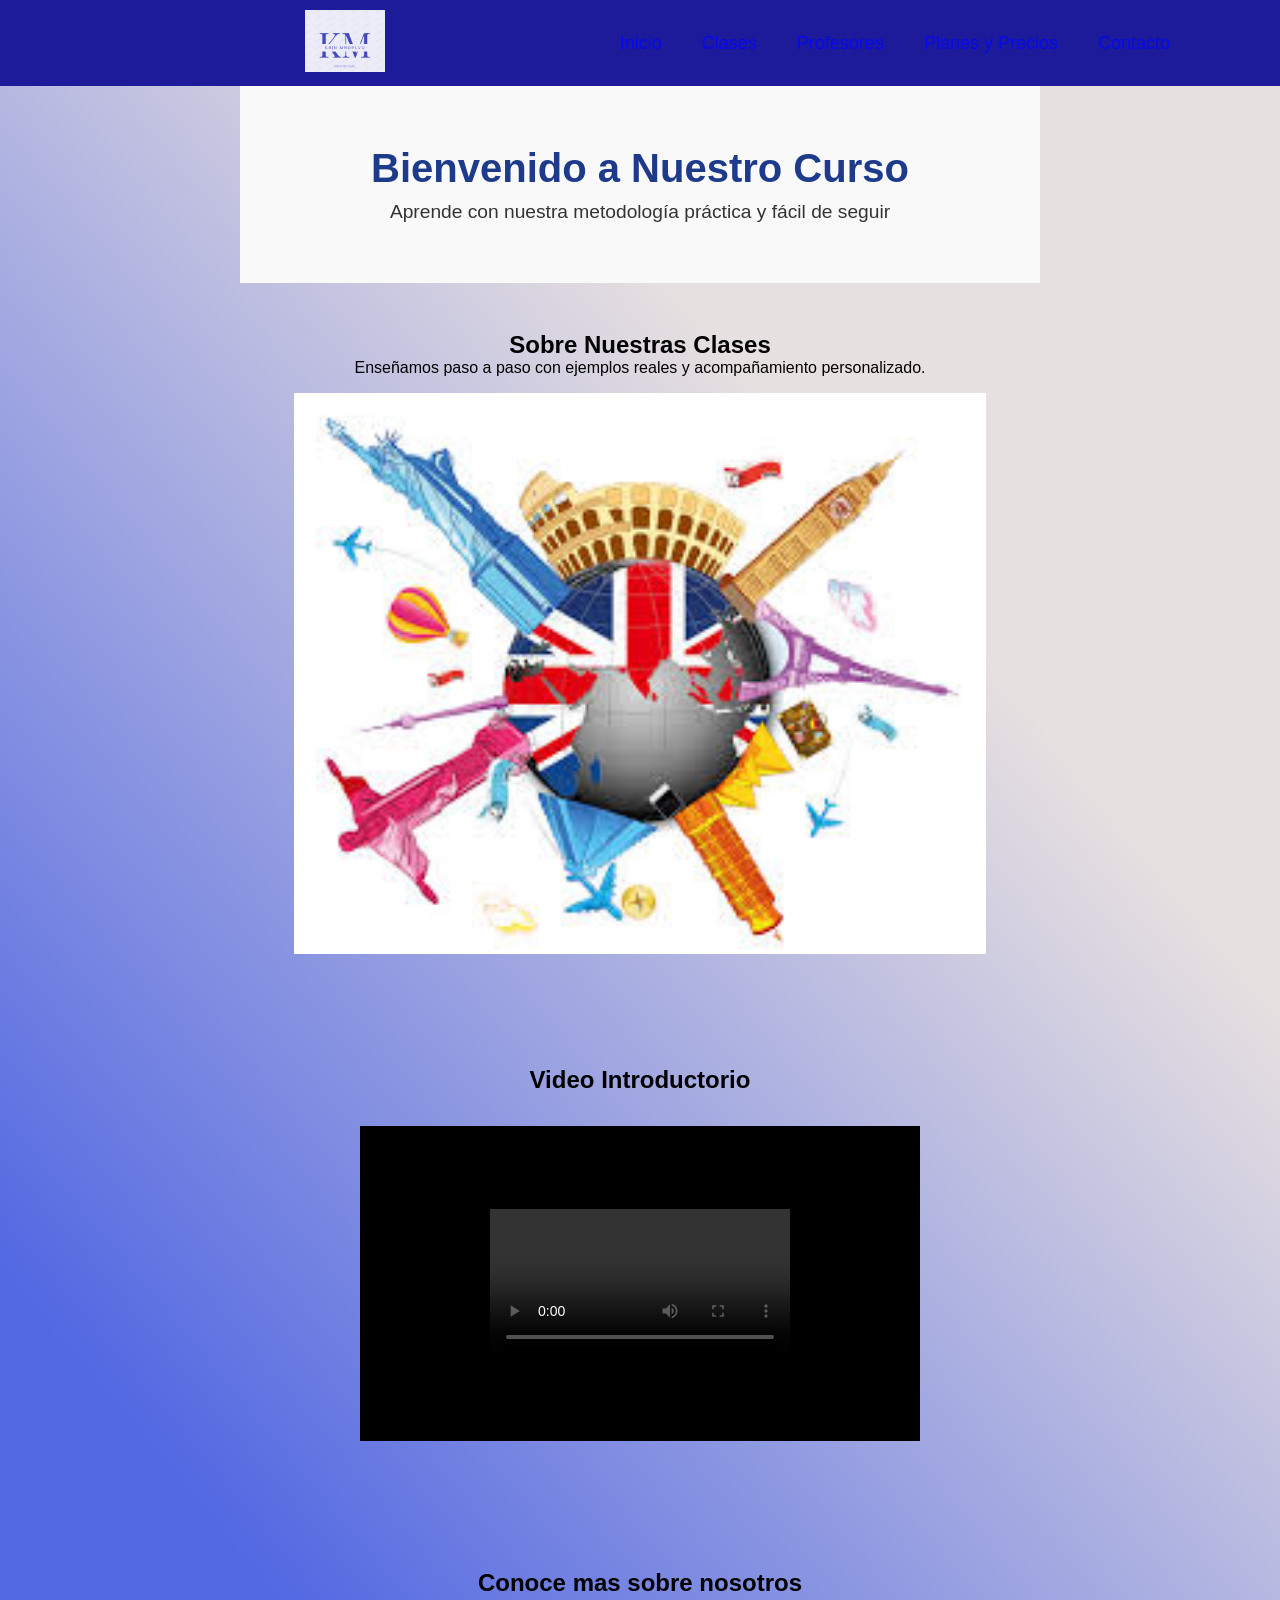
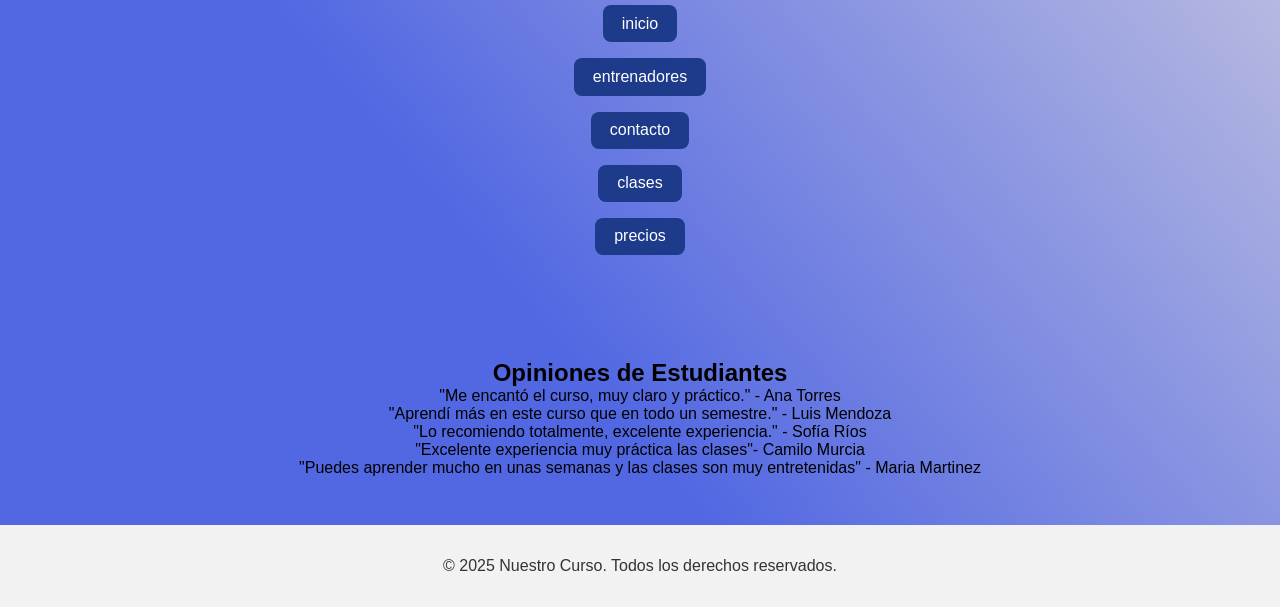
<file: index.html>
<!DOCTYPE html><html lang="es">
<head>
        <meta charset="UTF-8">
    <meta name="viewport" content="width=device-width, initial-scale=1.0">
    <link rel="stylesheet" href="stilos.css">
    <title>Clases Online</title>
    
</head>
<body>
    <header>
        <div class="back">
            <div class="menu container">
                <a href="#" class="logo"></a>
                <input type="checkbox" id="menu"/>
                <label for="menu">
                    <img src="imagenes/Logo.PNG" class="menu-icono" alt="logo">
                </label>
                <nav class="navbar">
          <ul>
            <li><a href="index.html">Inicio</a></li>
            <li><a href="clases.html" class="activo" >Clases</a></li>
            <li><a href="profesores.html">Profesores</a></li>
            <li><a href="planesyprecios.html">Planes y Precios</a></li>
            <li><a href="contacto.html">Contacto</a></li>
          </ul>
        </nav>
    </div>
</div>
</header>
        <script>
            document.getElementById('menu-toggle').addEventListener('click', function() {
              document.getElementById('menu').classList.toggle('active');
            });
          </script>
      </header>
      
 
</body>
<head>
    <title>Página de Inicio</title>
</head>
<body>

    <section class="inicio">
        <h1>Bienvenido a Nuestro Curso</h1>
        <p>Aprende con nuestra metodología práctica y fácil de seguir</p>
    </section>
    </header>

    <section>
        <h2>Sobre Nuestras Clases</h2>
        <p>Enseñamos paso a paso con ejemplos reales y acompañamiento personalizado.</p>
        <img src="imagenes/img.jpg" width="90%" alt="Imagen destacada">
    </section>

    <section>
        <h2>Video Introductorio</h2>
        <iframe width="560" height="315" src="imagenes/Test de Inglés.mp4" frameborder="0" allowfullscreen></iframe>
    </section>

    <section>
        <h2>Conoce mas sobre nosotros</h2>
        <p><a href="index.html">inicio</a></p>
        <p><a href="profesores.html">entrenadores</a></p>
        <p><a href="contacto.html">contacto</a></p>
        <p><a href="clases.html">clases</a></p>
        <p><a href="planesyprecios.html">precios</a></p>
    </section>

    <section>
        <h2>Opiniones de Estudiantes</h2>
        <p>"Me encantó el curso, muy claro y práctico." - Ana Torres</p>
        <p>"Aprendí más en este curso que en todo un semestre." - Luis Mendoza</p>
        <p>"Lo recomiendo totalmente, excelente experiencia." - Sofía Ríos</p>
        <p>"Excelente experiencia muy práctica las clases"- Camilo Murcia</p>
        <p>"Puedes aprender mucho en unas semanas y las clases son muy entretenidas" - Maria Martinez</p>
    </section>

    <footer>
        <p>&copy; 2025 Nuestro Curso. Todos los derechos reservados.</p>
    </footer>
</file>
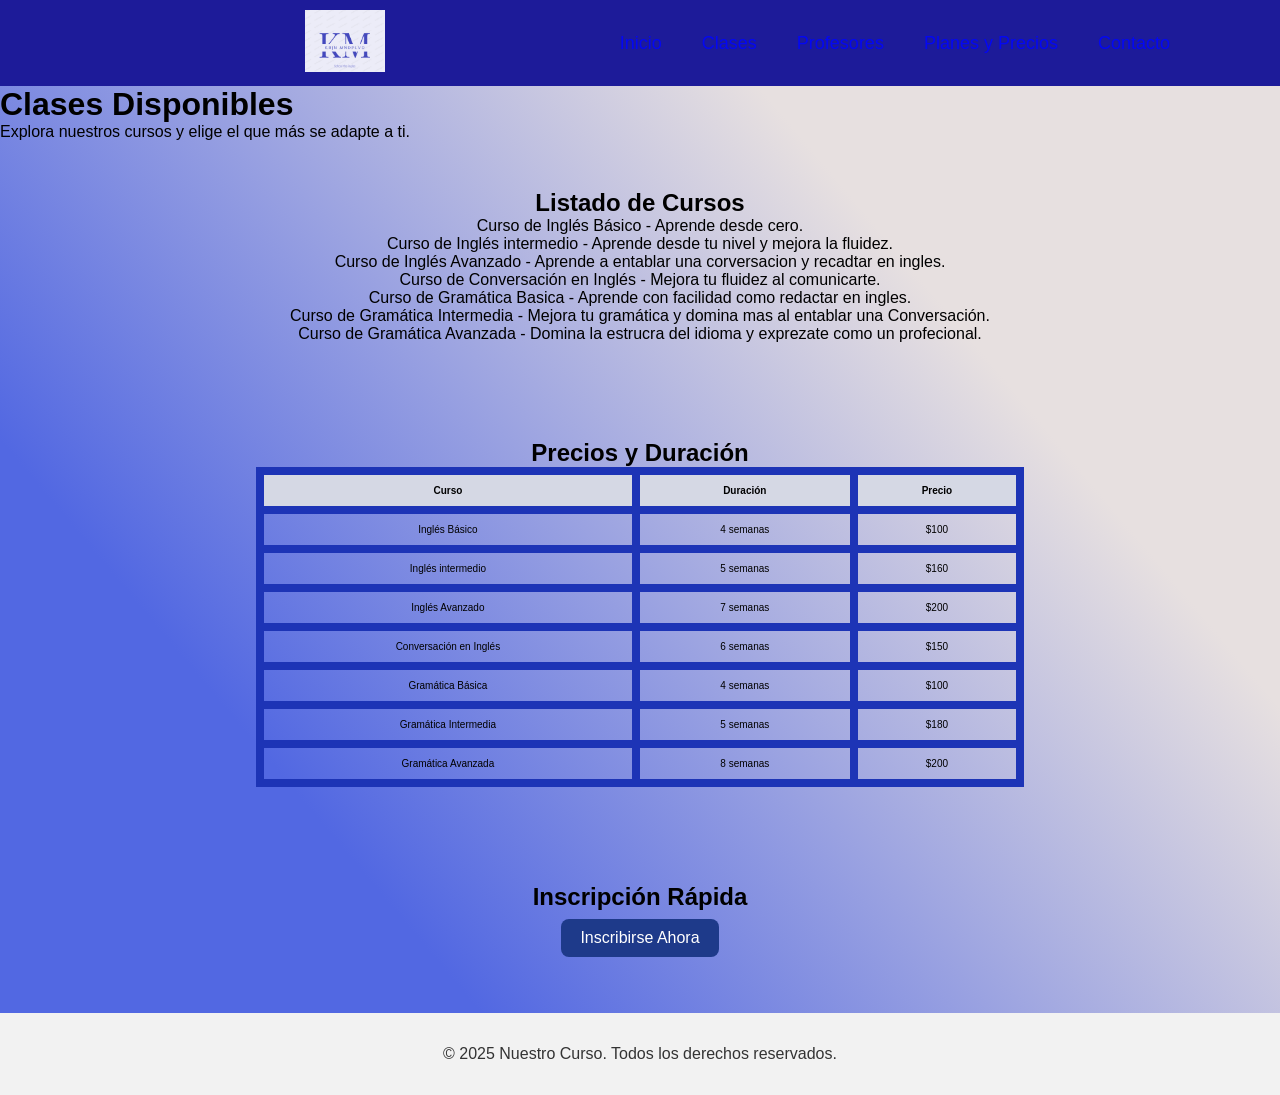
<file: clases.html>
<!DOCTYPE html>
<html lang="es">
<head>
    <meta charset="UTF-8">
    <link rel="stylesheet" href="stilos.css">
    <title>Página de Clases</title>
</head>
<body class="fondo-clases">
    <header>
        <div class="back">
            <div class="menu container">
                <a href="#" class="logo"></a>
                <input type="checkbox" id="menu"/>
                <label for="menu">
                    <img src="imagenes/Logo.PNG" class="menu-icono" alt="logo">
                </label>
                <nav class="navbar">
          <ul>
            <li><a href="index.html">Inicio</a></li>
            <li><a href="clases.html" class="activo" >Clases</a></li>
            <li><a href="profesores.html">Profesores</a></li>
            <li><a href="planesyprecios.html">Planes y Precios</a></li>
            <li><a href="contacto.html">Contacto</a></li>
          </ul>
        </nav>
    </div>
</div>
</header>
        <script>
            document.getElementById('menu-toggle').addEventListener('click', function() {
              document.getElementById('menu').classList.toggle('active');
            });
          </script>
      </header>

        <h1>Clases Disponibles</h1>
        <p>Explora nuestros cursos y elige el que más se adapte a ti.</p>
    </header>

    <section>
        <h2>Listado de Cursos</h2>
        <ul>
            <li>Curso de Inglés Básico - Aprende desde cero.</li>
            <li>Curso de Inglés intermedio - Aprende desde tu nivel y mejora la fluidez.</li>
            <li>Curso de Inglés Avanzado - Aprende a entablar una corversacion y recadtar en ingles.</li>
            <li>Curso de Conversación en Inglés - Mejora tu fluidez al comunicarte.</li>
            <li>Curso de Gramática Basica - Aprende con facilidad como redactar en ingles.</li>
            <li>Curso de Gramática Intermedia - Mejora tu gramática y domina mas al entablar una Conversación.</li>
            <li>Curso de Gramática Avanzada - Domina la estrucra del idioma y exprezate como un profecional.</li>
        </ul>
    </section>
    <style>
        table{  
            
            width: 100%;
            border-collapse: collapse;
            font-size: 10px;
            text-align: center;
        }
        th, td {
            padding: 10px;
            border: 8px solid rgb(29, 52, 182);
        }
        th {
            background-color: rgb(213, 216, 228);
        }


    </style>
    <section>
        <h2>Precios y Duración</h2>
        <table>
            <tr>
                <th>Curso</th>
                <th>Duración</th>
                <th>Precio</th>
            </tr>
            <tr>
                <td>Inglés Básico</td>
                <td>4 semanas</td>
                <td>$100</td>
            </tr>
            <tr>
                <td>Inglés intermedio</td>
                <td>5 semanas</td>
                <td>$160</td>
            </tr>
            <tr>
                <td>Inglés Avanzado</td>
                <td>7 semanas</td>
                <td>$200</td>
            </tr>
            <tr>
                <td>Conversación en Inglés</td>
                <td>6 semanas</td>
                <td>$150</td>
            </tr>
            <tr>
                <td>Gramática Básica</td>
                <td>4 semanas</td>
                <td>$100</td>
            </tr>
            <tr>
                <td>Gramática Intermedia</td>
                <td>5 semanas</td>
                <td>$180</td>
            </tr>
            <tr>
                <td>Gramática Avanzada</td>
                <td>8 semanas</td>
                <td>$200</td>
            </tr>
        </table>
    </section>

    <section>
        <h2>Inscripción Rápida</h2>
        <p><a href="clases.html">Inscribirse Ahora</a></p>
    </section>

    <footer>
        <p>&copy; 2025 Nuestro Curso. Todos los derechos reservados.</p>
    </footer>

</body>
</html>
</file>
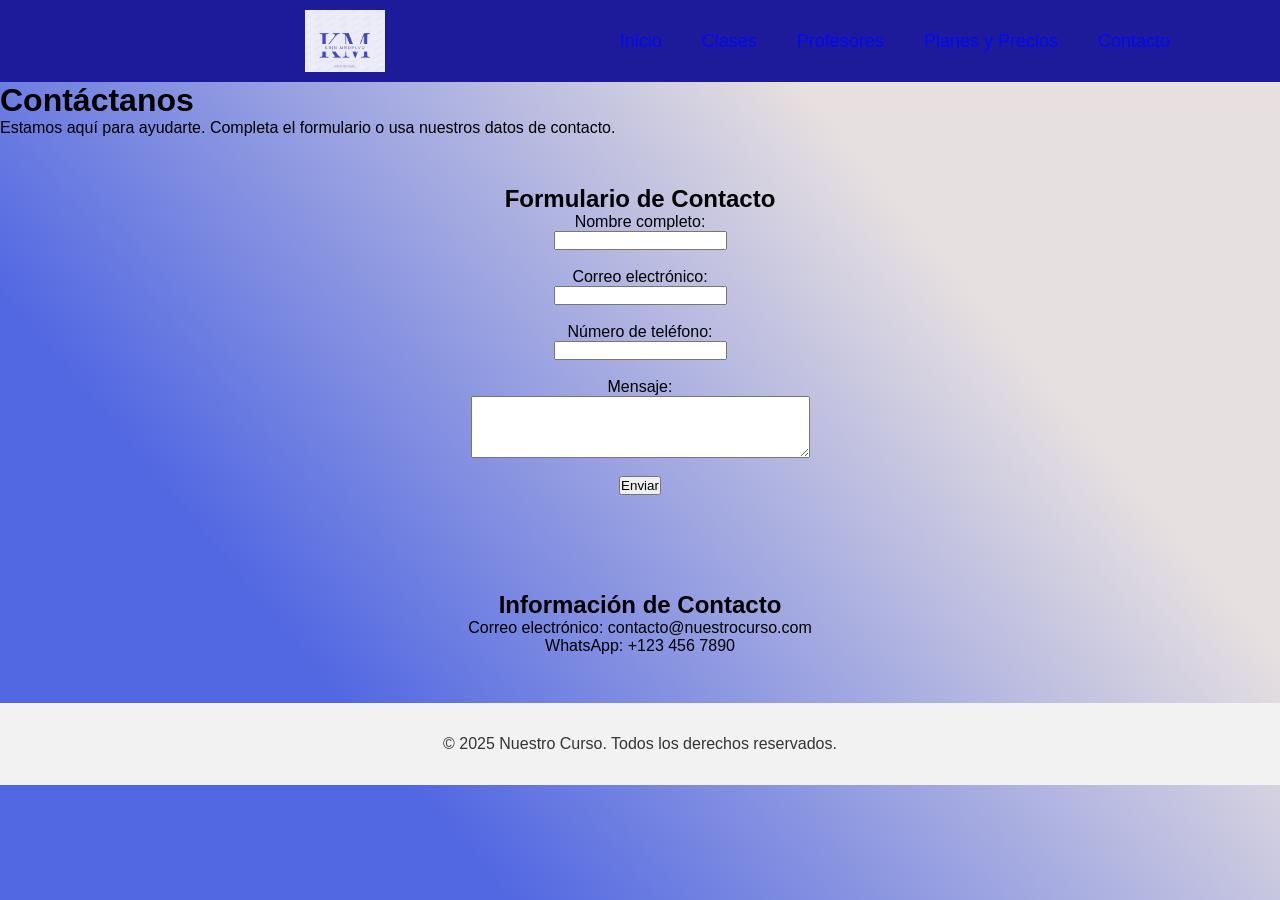
<file: contacto.html>
<head>
    <meta charset="UTF-8">
   <link rel="stylesheet" href="stilos.css">
    <title>Contacto</title>
</head>
<body class="fondo-contacto">
    <header>
        <div class="back">
            <div class="menu container">
                <a href="#" class="logo"></a>
                <input type="checkbox" id="menu"/>
                <label for="menu">
                    <img src="imagenes/Logo.PNG" class="menu-icono" alt="logo">
                </label>
                <nav class="navbar">
          <ul>
            <li><a href="index.html">Inicio</a></li>
            <li><a href="clases.html" class="activo" >Clases</a></li>
            <li><a href="profesores.html">Profesores</a></li>
            <li><a href="planesyprecios.html">Planes y Precios</a></li>
            <li><a href="contacto.html">Contacto</a></li>
          </ul>
        </nav>
    </div>
</div>
</header>
        <script>
            document.getElementById('menu-toggle').addEventListener('click', function() {
              document.getElementById('menu').classList.toggle('active');
            });
          </script>
      </header>
        <h1>Contáctanos</h1>
        <p>Estamos aquí para ayudarte. Completa el formulario o usa nuestros datos de contacto.</p>
    </header>

    <section>
        <h2>Formulario de Contacto</h2>
        <form action="#" method="post">
            <label for="nombre">Nombre completo:</label><br>
            <input type="text" id="nombre" name="nombre"><br><br>

            <label for="correo">Correo electrónico:</label><br>
            <input type="email" id="correo" name="correo"><br><br>

            <label for="telefono">Número de teléfono:</label><br>
            <input type="tel" id="telefono" name="telefono"><br><br>

            <label for="mensaje">Mensaje:</label><br>
            <textarea id="mensaje" name="mensaje" rows="4" cols="40"></textarea><br><br>

            <input type="submit" value="Enviar">
        </form>
    </section>

    <section>
        <h2>Información de Contacto</h2>
        <p>Correo electrónico: contacto@nuestrocurso.com</p>
        <p>WhatsApp: +123 456 7890</p>
    </section>

    <footer>
        <p>&copy; 2025 Nuestro Curso. Todos los derechos reservados.</p>
    </footer>

</body>
<head>
</file>
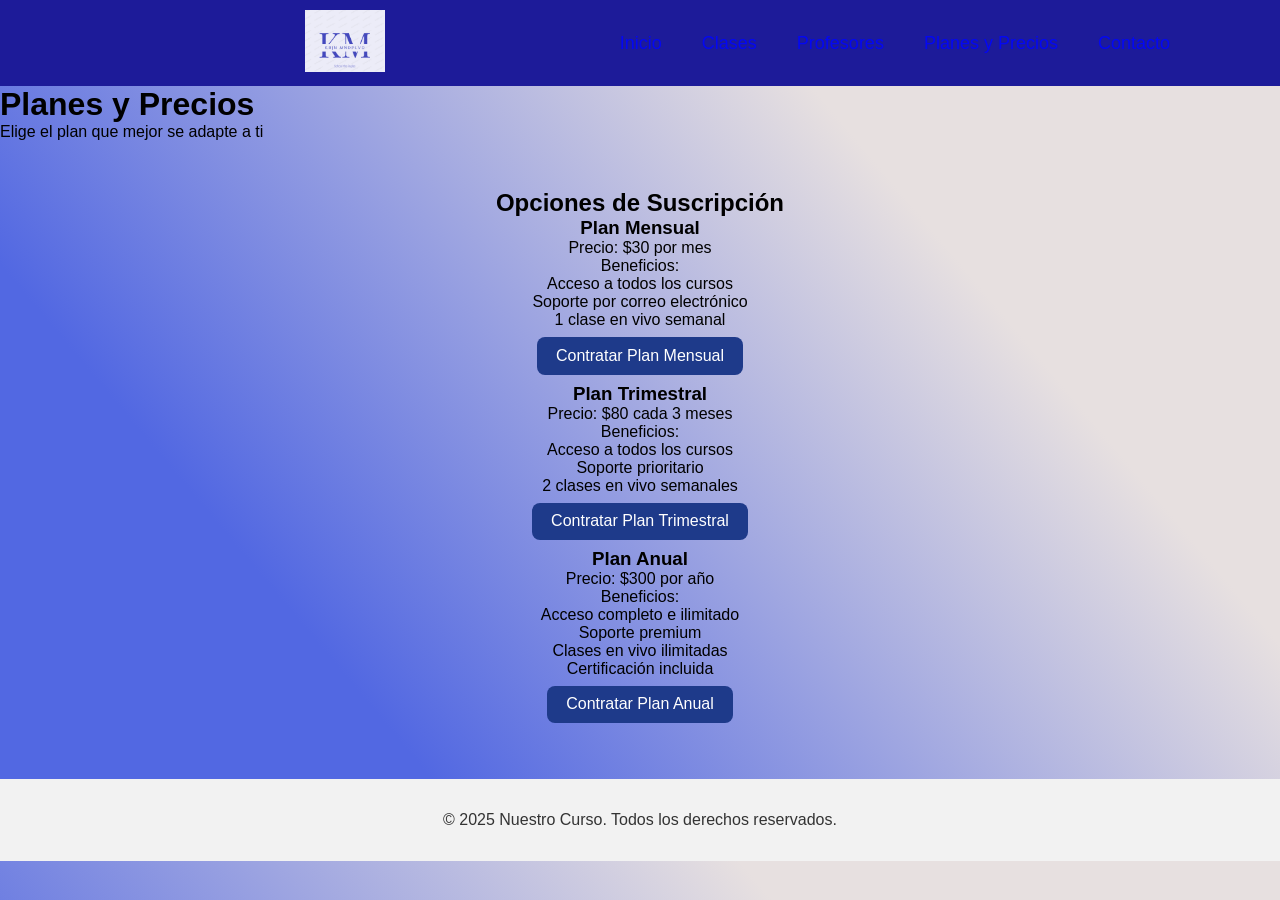
<file: planesyprecios.html>
<!DOCTYPE html>
<html lang="es">
<head>
    <meta charset="UTF-8">
    <link rel="stylesheet" href="stilos.css">
    <title>Planes y Precios</title>
</head>
<body class="fondo-planes">
    <header>
        <div class="back">
            <div class="menu container">
                <a href="#" class="logo"></a>
                <input type="checkbox" id="menu"/>
                <label for="menu">
                    <img src="imagenes/Logo.PNG" class="menu-icono" alt="logo">
                </label>
                <nav class="navbar">
          <ul>
            <li><a href="index.html">Inicio</a></li>
            <li><a href="clases.html" class="activo" >Clases</a></li>
            <li><a href="profesores.html">Profesores</a></li>
            <li><a href="planesyprecios.html">Planes y Precios</a></li>
            <li><a href="contacto.html">Contacto</a></li>
          </ul>
        </nav>
    </div>
</div>
</header>
        <script>
            document.getElementById('menu-toggle').addEventListener('click', function() {
              document.getElementById('menu').classList.toggle('active');
            });
          </script>
      </header>

    <header>
        <h1>Planes y Precios</h1>
        <p>Elige el plan que mejor se adapte a ti</p>
    </header>

    <section>
        <h2>Opciones de Suscripción</h2>

        <article>
            <h3>Plan Mensual</h3>
            <p>Precio: $30 por mes</p>
            <p>Beneficios:</p>
            <ul>
                <li>Acceso a todos los cursos</li>
                <li>Soporte por correo electrónico</li>
                <li>1 clase en vivo semanal</li>
            </ul>
            <p><a href="contratar.html">Contratar Plan Mensual</a></p>
        </article>

        <article>
            <h3>Plan Trimestral</h3>
            <p>Precio: $80 cada 3 meses</p>
            <p>Beneficios:</p>
            <ul>
                <li>Acceso a todos los cursos</li>
                <li>Soporte prioritario</li>
                <li>2 clases en vivo semanales</li>
            </ul>
            <p><a href="contratar.html">Contratar Plan Trimestral</a></p>
        </article>

        <article>
            <h3>Plan Anual</h3>
            <p>Precio: $300 por año</p>
            <p>Beneficios:</p>
            <ul>
                <li>Acceso completo e ilimitado</li>
                <li>Soporte premium</li>
                <li>Clases en vivo ilimitadas</li>
                <li>Certificación incluida</li>
            </ul>
            <p><a href="contratar.html">Contratar Plan Anual</a></p>
        </article>
    </section>

    <footer>
        <p>&copy; 2025 Nuestro Curso. Todos los derechos reservados.</p>
    </footer>

</body>
</html>
</file>
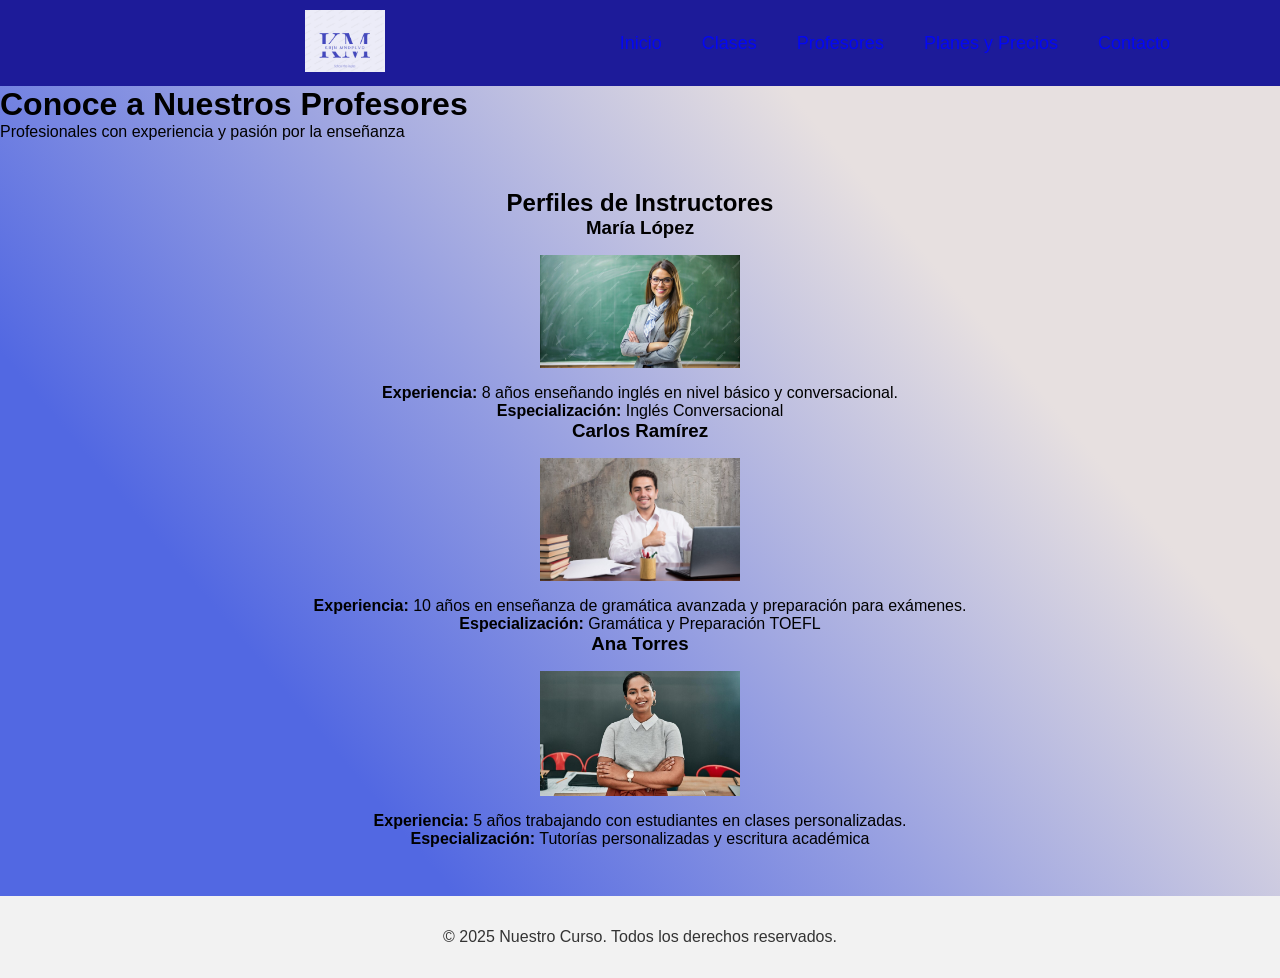
<file: profesores.html>
<!DOCTYPE html>
<html lang="es">
<head>
    <meta charset="UTF-8">
    <link rel="stylesheet" href="stilos.css">
    <title>Página de Profesores</title>
</head>
<body class="fondo-profesores">
    <header>
        <div class="back">
            <div class="menu container">
                <a href="#" class="logo"></a>
                <input type="checkbox" id="menu"/>
                <label for="menu">
                    <img src="imagenes/Logo.PNG" class="menu-icono" alt="logo">
                </label>
                <nav class="navbar">
          <ul>
            <li><a href="index.html">Inicio</a></li>
            <li><a href="clases.html" class="activo" >Clases</a></li>
            <li><a href="profesores.html">Profesores</a></li>
            <li><a href="planesyprecios.html">Planes y Precios</a></li>
            <li><a href="contacto.html">Contacto</a></li>
          </ul>
        </nav>
    </div>
</div>
</header>
        <script>
            document.getElementById('menu-toggle').addEventListener('click', function() {
              document.getElementById('menu').classList.toggle('active');
            });
          </script>
      </header>
        <h1>Conoce a Nuestros Profesores</h1>
        <p>Profesionales con experiencia y pasión por la enseñanza</p>
    </header>

    <section>
        <h2>Perfiles de Instructores</h2>

        <article>
            <h3>María López</h3>
            <img src="imagenes/profe1.jpg" alt="Foto de María López" width="200">
            <p><strong>Experiencia:</strong> 8 años enseñando inglés en nivel básico y conversacional.</p>
            <p><strong>Especialización:</strong> Inglés Conversacional</p>
        </article>

        <article>
            <h3>Carlos Ramírez</h3>
            <img src="imagenes/profe2.jpg" alt="Foto de Carlos Ramírez" width="200">
            <p><strong>Experiencia:</strong> 10 años en enseñanza de gramática avanzada y preparación para exámenes.</p>
            <p><strong>Especialización:</strong> Gramática y Preparación TOEFL</p>
        </article>

        <article>
            <h3>Ana Torres</h3>
            <img src="imagenes/profe3.jpg" alt="Foto de Ana Torres" width="200">
            <p><strong>Experiencia:</strong> 5 años trabajando con estudiantes en clases personalizadas.</p>
            <p><strong>Especialización:</strong> Tutorías personalizadas y escritura académica</p>
        </article>

    </section>

    <footer>
        <p>&copy; 2025 Nuestro Curso. Todos los derechos reservados.</p>
    </footer>

</body>
</html>
</file>
<file: stilos.css>
*{
    margin: 0;
    padding: 0;
    box-sizing: border-box;
    text-decoration: none;
    list-style: none;
}
body {
    background: linear-gradient(
        50deg,
        rgb(82, 104, 226) 25%,
        rgb(231, 224, 224) 73% );
    font-family: 'Open Sans', sans-serif;
  
}
.container{
    max-width: 1100px;
    margin: 0 auto;
}
.back {
    padding: 10px 0;
    background-color: #1d1b99;
    align-items: center;
}
.menu {
    position: center;
    top: 0;
    left: 0;
    right: 0;
    display: flex;
    align-items: center;
    justify-content: space-between;
    z-index: 1000;
}
.logo{
    font-size: 10px 0;
    color: blue;
    font-weight: 800;
    text-transform: uppercase;
}
.logo img {
    width: 80px;
}
.menu .navbar ul li {
    position: relative;
    float: left;
}
.menu .navbar ul li a {
    transition: color 0.3s ease;
    font-size: 18px;
    padding: 20px;
    color: rgb(4, 8, 243);
    display: block;
}
.menu .navbar ul li a:hover {
    color: #15A4F5;
}
#menu {
    display: none;
}
.menu-icono {
    width: 80px;
}
body.fondo-profesores {
    background-color: #090ca7b6;
}
body.fondo-clases {
    background-color: #15A4F5;
}
.body.fondo-planes {
    background-color: #090ca7b6;
}
.inicio {
    text-align: center;
    padding: 60px 20px;
    background-color: #f9f9f9; /* opcional */
}

.inicio h1 {
    font-size: 2.5rem;
    margin-bottom: 10px;
    color: #1E3A8A; /* tu azul principal */
}

.inicio p {
    font-size: 1.2rem;
    color: #333333;
}
/* Centrar contenido en todas las secciones */
section {
    text-align: center;
    padding: 3rem 1rem;
    max-width: 800px;
    margin: 0 auto;
  }
  
  /* Ajustar imagen destacada */
  section img {
    max-width: 100%;
    height: auto;
    display: block;
    margin: 1rem auto;
  }
  
  /* Centrar el iframe del video */
  section iframe {
    display: block;
    margin: 2rem auto;
    max-width: 100%;
  }
  
  /* Estilos básicos para los enlaces de llamada a la acción */
  section a {
    display: inline-block;
    margin: 0.5rem;
    padding: 0.6rem 1.2rem;
    background-color: #1E3A8A;  /* Azul principal */
    color: white;
    text-decoration: none;
    border-radius: 8px;
    transition: background-color 0.3s ease;
  }
  
  section a:hover {
    background-color: black;
    color: white;
  }
  
  /* Footer centrado */
  footer {
    text-align: center;
    padding: 2rem 1rem;
    background-color: #f2f2f2;
    color: #333;
  }
/* Estilo general tabla */
.tabla-cursos {
    width: 90%;
    max-width: 800px;
    margin: 0 auto;
    border-collapse: collapse;
    font-size: 18px;
    text-align: center;
}

.tabla-cursos th,
.tabla-cursos td {
    padding: 10px;
    border: 2px solid #1D34B6;
}

.tabla-cursos th {
    background-color: #d5d8e4;
}

/* Estilo del botón */
a.boton {
    display: inline-block;
    padding: 10px 20px;
    background-color: #1E3A8A;
    color: white;
    text-decoration: none;
    border-radius: 5px;
    transition: background-color 0.3s ease;
}

a.boton:hover {
    background-color: #000000;
}
</file>
